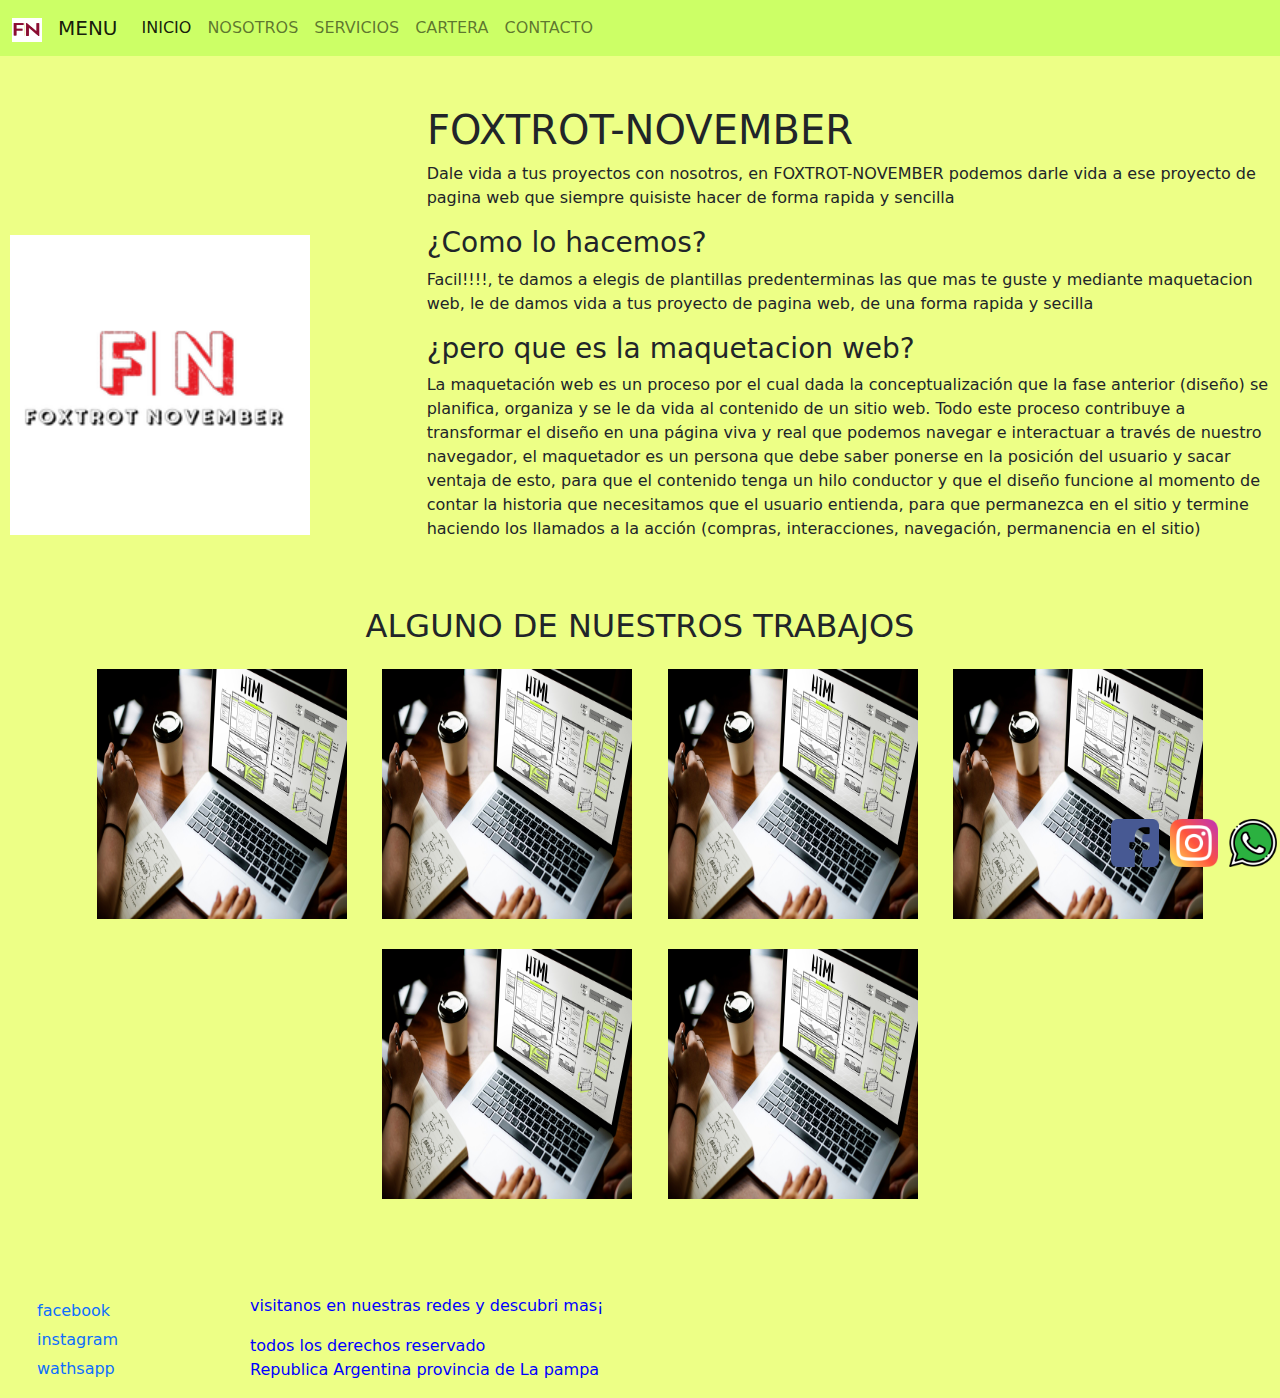
<file: Nueva carpeta/index.html>
<!DOCTYPE html>
<html lang="es">
<head>
	<meta charset="UTF-8">
	<meta name="viewport" content="width=device-width, initial-scale=1.0">
	<link rel="stylesheet" href="../bootstrap-5.1.3-dist/css/bootstrap.min.css">
	<link href="https://cdn.jsdelivr.net/npm/bootstrap@5.1.3/dist/css/bootstrap.min.css" rel="stylesheet" integrity="sha384-1BmE4kWBq78iYhFldvKuhfTAU6auU8tT94WrHftjDbrCEXSU1oBoqyl2QvZ6jIW3" crossorigin="anonymous">
	<link rel="stylesheet" href="style.css">
	<link rel="shortcut icon" href="imagenes/logosimple.jpg" type="image/x-icon">
	<title>FOXTROT-NOVEMBER</title>
</head>
<body>
	<header>
	<nav class="navbar navbar-expand-md navbar-light " style="background-color:#ccff66;">
		<div class="container-fluid">
			<a class="navbar-brand" href="#">
				<img src="imagenes/logosimple.jpg" alt="" width="30" height="24">
			</a>
			<a class="navbar-brand" href="#">MENU</a>
		<button class="navbar-toggler" type="button" data-bs-toggle="collapse" data-bs-target="#navbarSupportedContent" aria-controls="navbarSupportedContent" aria-expanded="false" aria-label="Toggle navigation">
			<span class="navbar-toggler-icon"></span>
		</button>
		<div class="collapse navbar-collapse" id="navbarSupportedContent">
		<ul class="navbar-nav me-auto mb-2 mb-lg-0">
			<li class="nav-item">
				<a class="nav-link active" aria-current="page" href="index.html">INICIO</a>
			</li>
			<li class="nav-item">
				<a class="nav-link " href="nosotros.html">NOSOTROS</a>
			</li>
			<li class="nav-item">
				<a class="nav-link " href="servicios.html">SERVICIOS</a>
			</li>
			<li class="nav-item">
				<a class="nav-link " href="cartera.html">CARTERA</a>
			</li>			
			<li class="nav-item">
				<a class="nav-link " href="contacto.html">CONTACTO</a>
			</li>
			</ul>
		</div>
	</div>
	</nav>
	</header>
	
	
<h1>FOXTROT-NOVEMBER</h1>
<div class="nosotros">
	<div class="fotopricipal">
		<img src="imagenes/logogeneral.jpg" alt="F-N"> 
	</div>
	<div class="introduccion">
		<p>
			Dale vida a tus proyectos con nosotros, en FOXTROT-NOVEMBER podemos darle vida a ese proyecto de pagina web que siempre quisiste hacer de forma rapida y sencilla </p>
		<p>
			<h3>¿Como lo hacemos? </h3> Facil!!!!, te damos a elegis de plantillas predenterminas las que mas te guste y mediante maquetacion web, le de damos vida a tus proyecto de pagina web, de una forma rapida y secilla </p>
			<h3>¿pero que es la maquetacion web?</h3> <p>La maquetación web es un proceso por el cual dada la conceptualización que la fase anterior (diseño) se planifica, organiza y se le da vida al contenido de un sitio web. Todo este proceso contribuye a transformar el diseño en una página viva y real que podemos navegar e interactuar a través de nuestro navegador, el maquetador es un persona que debe saber ponerse en la posición del usuario y sacar ventaja de esto, para que el contenido tenga un hilo conductor y que el diseño funcione al momento de contar la historia que necesitamos que el usuario entienda, para que permanezca en el sitio y termine haciendo los llamados a la acción (compras, interacciones, navegación, permanencia en el sitio)</p>
	</div>
</div>
<div>
	<h2>ALGUNO DE NUESTROS TRABAJOS</h2>
	<div class="galeriaprincipal">
		<a href=""><img src="imagenes/foto1.jpg"></a>
		<a href=""><img src="imagenes/foto1.jpg"></a>
		<a href=""><img src="imagenes/foto1.jpg"></a>
		<a href=""><img src="imagenes/foto1.jpg"></a>
		<a href=""><img src="imagenes/foto1.jpg"></a>
		<a href=""><img src="imagenes/foto1.jpg"></a>
	</div>
</div>
<div id="redes-sociales">
	<ul class="redes">
		<li> <a href=""> <img src="imagenes/facebook.png" alt="facebook"> </a></li>
		<li> <a href=""> <img src="imagenes/instagram.png" alt="instagram"></a></li>
		<li> <a href=""> <img src="imagenes/whatsapp.png" alt="wathsapp"></a></li>
	</ul>		
</div>
<footer>
	<div class="final">
		<ul class="redes-footer">
			<li> <a href="">facebook</a></li>
			<li> <a href="">instagram</a></li>
			<li> <a href="">wathsapp</a></li>
			</ul>
	</div>
	<div class="legales">
		<P>visitanos en nuestras redes y descubri mas¡</P>
		<p>todos los derechos reservado <br>
		Republica Argentina provincia de La pampa </p>
	</div>
<script src="https://cdn.jsdelivr.net/npm/bootstrap@5.1.3/dist/js/bootstrap.bundle.min.js" integrity="sha384-ka7Sk0Gln4gmtz2MlQnikT1wXgYsOg+OMhuP+IlRH9sENBO0LRn5q+8nbTov4+1p" crossorigin="anonymous"></script>
</script>
</footer>
</body>
</file>
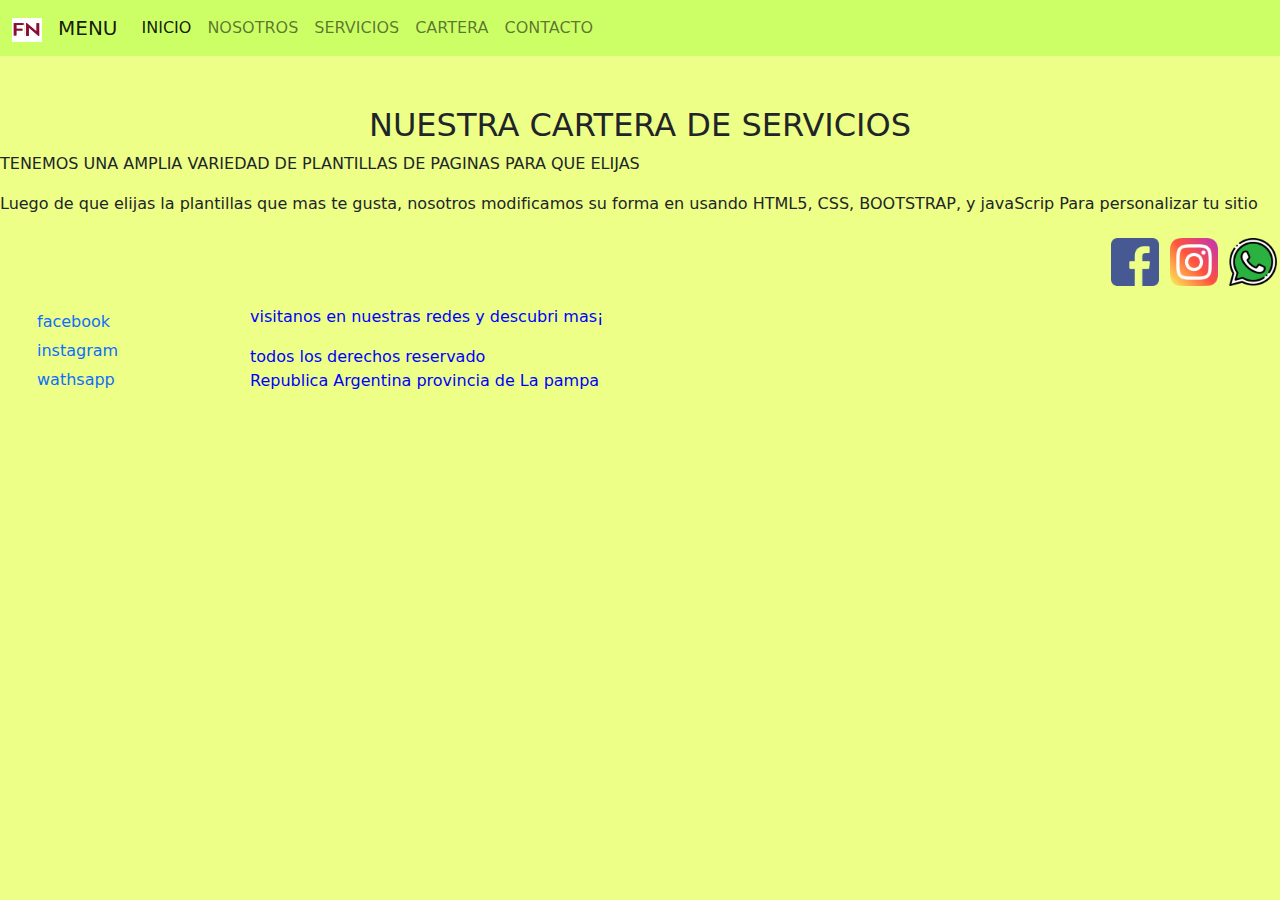
<file: Nueva carpeta/cartera.html>
<!DOCTYPE html>
<html lang="es">
<head>
	<meta charset="UTF-8">
	<meta name="viewport" content="width=device-width, initial-scale=1.0">
	<link rel="stylesheet" href="../bootstrap-5.1.3-dist/css/bootstrap.min.css">
	<link rel="stylesheet" href="style.css">
	<link rel="shortcut icon" href="imagenes/logosimple.jpg" type="image/x-icon">
	<title>FOXTROT-NOVEMBER</title>
</head>
<body>
	<body>
		<header>
			<nav class="navbar navbar-expand-md navbar-light " style="background-color:#ccff66;">
				<div class="container-fluid">
					<a class="navbar-brand" href="#">
						<img src="imagenes/logosimple.jpg" alt="" width="30" height="24">
					</a>
					<a class="navbar-brand" href="#">MENU</a>
				<button class="navbar-toggler" type="button" data-bs-toggle="collapse" data-bs-target="#navbarSupportedContent" aria-controls="navbarSupportedContent" aria-expanded="false" aria-label="Toggle navigation">
					<span class="navbar-toggler-icon"></span>
				</button>
				<div class="collapse navbar-collapse" id="navbarSupportedContent">
				<ul class="navbar-nav me-auto mb-2 mb-lg-0">
					<li class="nav-item">
						<a class="nav-link active" aria-current="page" href="index.html">INICIO</a>
					</li>
					<li class="nav-item">
						<a class="nav-link " href="nosotros.html">NOSOTROS</a>
					</li>
					<li class="nav-item">
						<a class="nav-link " href="servicios.html">SERVICIOS</a>
					</li>
					<li class="nav-item">
						<a class="nav-link " href="cartera.html">CARTERA</a>
					</li>			
					<li class="nav-item">
						<a class="nav-link " href="contacto.html">CONTACTO</a>
					</li>
					</ul>
				</div>
			</div>
			</nav>
			</header>
		<div>
			<h2 class="tituloCarteraDeServicios">NUESTRA CARTERA DE SERVICIOS</h2>
			<p>TENEMOS UNA AMPLIA VARIEDAD DE PLANTILLAS DE PAGINAS PARA QUE ELIJAS</p>
			<p>Luego de que elijas la plantillas que mas te gusta, nosotros modificamos su forma en usando HTML5, CSS, BOOTSTRAP, y javaScrip Para personalizar tu sitio</p>
		</div>
		<div id="redes-sociales">
			<ul class="redes">
				<li> <a href=""> <img src="imagenes/facebook.png" alt="facebook"> </a></li>
				<li> <a href=""> <img src="imagenes/instagram.png" alt="instagram"></a></li>
				<li> <a href=""> <img src="imagenes/whatsapp.png" alt="wathsapp"></a></li>
			</ul>		
		</div>
<footer>
	<div class="final">
		<ul class="redes-footer">
			<li> <a href="">facebook</a></li>
			<li> <a href="">instagram</a></li>
			<li> <a href="">wathsapp</a></li>
			</ul>
	</div>
	<div class="legales">
		<P>visitanos en nuestras redes y descubri mas¡</P>
		<p>todos los derechos reservado <br>
		Republica Argentina provincia de La pampa </p>
	</div>
	<script src="https://cdn.jsdelivr.net/npm/bootstrap@5.1.3/dist/js/bootstrap.bundle.min.js" integrity="sha384-ka7Sk0Gln4gmtz2MlQnikT1wXgYsOg+OMhuP+IlRH9sENBO0LRn5q+8nbTov4+1p" crossorigin="anonymous"></script>
</script>
</footer>
</body>
</file>
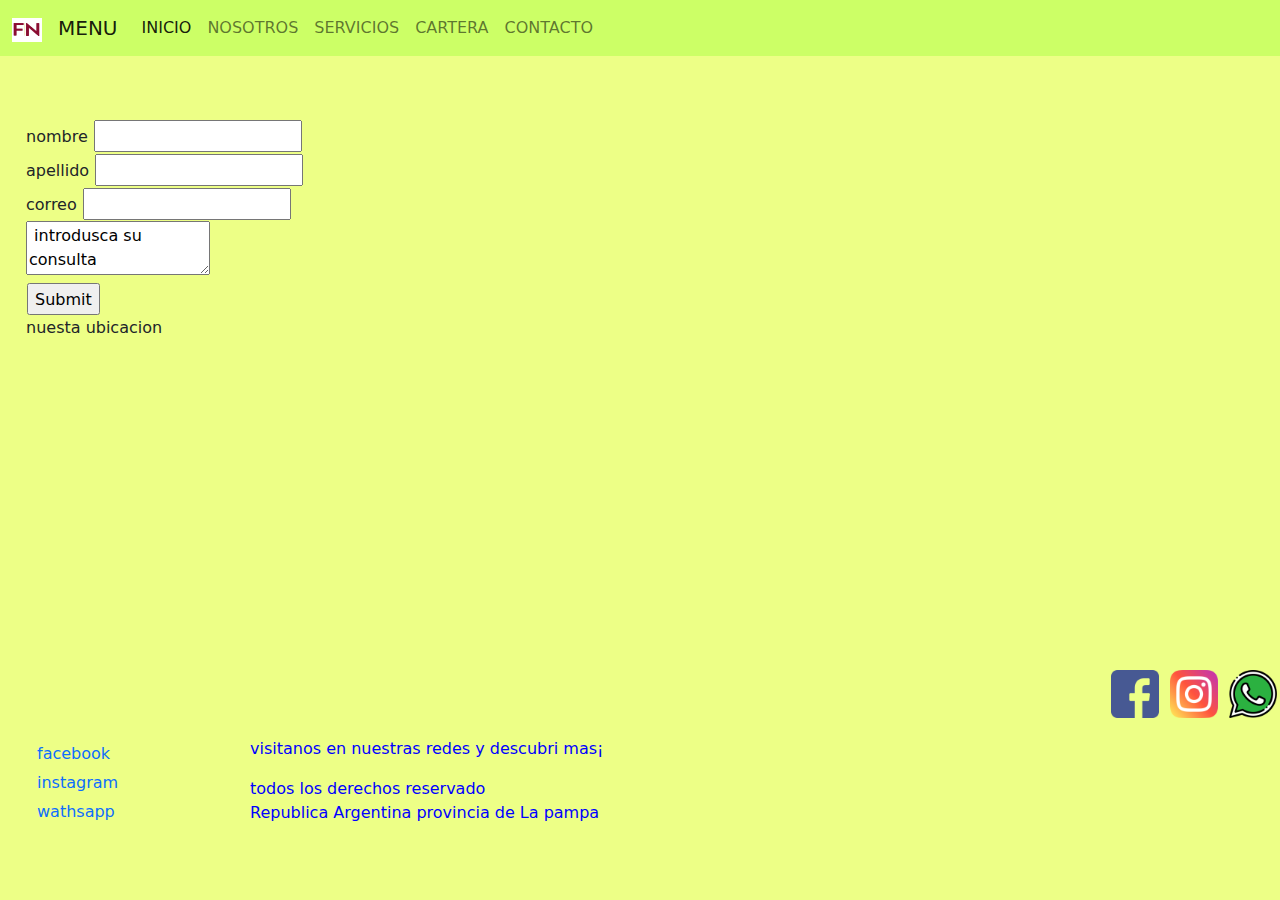
<file: Nueva carpeta/contacto.html>
<!DOCTYPE html>
<html lang="es">
<head>
	<meta charset="UTF-8">
	<meta name="viewport" content="width=device-width, initial-scale=1.0">
	<link rel="stylesheet" href="../bootstrap-5.1.3-dist/css/bootstrap.min.css">
	<link rel="stylesheet" href="style.css">
	<link rel="shortcut icon" href="imagenes/logosimple.jpg" type="image/x-icon">
	<title>FOXTROT-NOVEMBER</title>
</head>
<body>
	<body>
		<header>
			<nav class="navbar navbar-expand-md navbar-light " style="background-color:#ccff66;">
				<div class="container-fluid">
					<a class="navbar-brand" href="#">
						<img src="imagenes/logosimple.jpg" alt="" width="30" height="24">
					</a>
					<a class="navbar-brand" href="#">MENU</a>
				<button class="navbar-toggler" type="button" data-bs-toggle="collapse" data-bs-target="#navbarSupportedContent" aria-controls="navbarSupportedContent" aria-expanded="false" aria-label="Toggle navigation">
					<span class="navbar-toggler-icon"></span>
				</button>
				<div class="collapse navbar-collapse" id="navbarSupportedContent">
				<ul class="navbar-nav me-auto mb-2 mb-lg-0">
					<li class="nav-item">
						<a class="nav-link active" aria-current="page" href="index.html">INICIO</a>
					</li>
					<li class="nav-item">
						<a class="nav-link " href="nosotros.html">NOSOTROS</a>
					</li>
					<li class="nav-item">
						<a class="nav-link " href="servicios.html">SERVICIOS</a>
					</li>
					<li class="nav-item">
						<a class="nav-link " href="cartera.html">CARTERA</a>
					</li>			
					<li class="nav-item">
						<a class="nav-link " href="contacto.html">CONTACTO</a>
					</li>
					</ul>
				</div>
			</div>
			</nav>
			</header>
    <div class="contactos">
		<br>
        <form>
            nombre   <input name="nombre" type="text"> <br>
            apellido <input name="apellido" type="text"> <br>
            correo   <input name="correo" type="email"> <br>
            <textarea> introdusca su consulta </textarea> <br>
            <input name="" type="submit"> <br>
            <p>nuesta ubicacion</p>
            <iframe src="https://www.google.com/maps/embed?pb=!1m18!1m12!1m3!1d13829.927437077582!2d-64.6175662847366!3d-37.37742002072923!2m3!1f0!2f0!3f0!3m2!1i1024!2i768!4f13.1!3m3!1m2!1s0x95e7eeb0f318b9e9%3A0x2060c01e526fcdcb!2sGral.%20Acha%2C%20La%20Pampa!5e0!3m2!1ses-419!2sar!4v1647310878871!5m2!1ses-419!2sar" width="400" height="300" style="border:0;" allowfullscreen="" loading="lazy"></iframe>
        </form>
    </div>
	<div id="redes-sociales">
		<ul class="redes">
			<li> <a href=""> <img src="imagenes/facebook.png" alt="facebook"> </a></li>
			<li> <a href=""> <img src="imagenes/instagram.png" alt="instagram"></a></li>
			<li> <a href=""> <img src="imagenes/whatsapp.png" alt="wathsapp"></a></li>
		</ul>		
	</div>


<footer>

	<div class="final">
		<ul class="redes-footer">
			<li> <a href="">facebook</a></li>
			<li> <a href="">instagram</a></li>
			<li> <a href="">wathsapp</a></li>
			</ul>
	</div>
	<div class="legales">
		<P>visitanos en nuestras redes y descubri mas¡</P>
		<p>todos los derechos reservado <br>
		Republica Argentina provincia de La pampa </p>
	</div>
	<script src="https://cdn.jsdelivr.net/npm/bootstrap@5.1.3/dist/js/bootstrap.bundle.min.js" integrity="sha384-ka7Sk0Gln4gmtz2MlQnikT1wXgYsOg+OMhuP+IlRH9sENBO0LRn5q+8nbTov4+1p" crossorigin="anonymous"></script>
</script>
</footer>
</body>
</file>
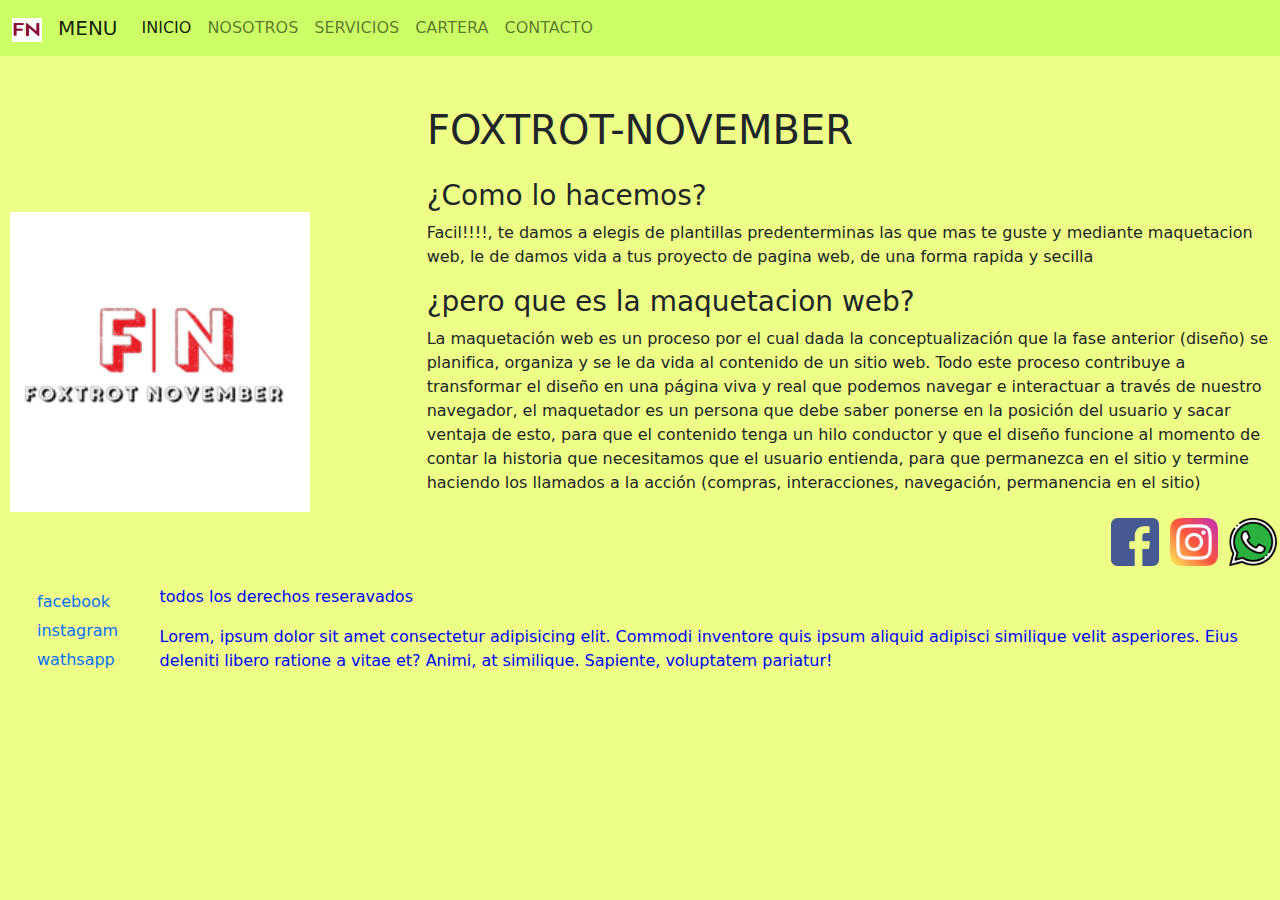
<file: Nueva carpeta/nosotros.html>
<!DOCTYPE html>
<html lang="es">
<head>
	<meta charset="UTF-8">
	<meta name="viewport" content="width=device-width, initial-scale=1.0">
	<link rel="stylesheet" href="../bootstrap-5.1.3-dist/css/bootstrap.min.css">
	<link rel="stylesheet" href="style.css">
	<link rel="shortcut icon" href="imagenes/logosimple.jpg" type="image/x-icon">
	<title>FOXTROT-NOVEMBER</title>
</head>
<body>
	<header>
		<nav class="navbar navbar-expand-md navbar-light " style="background-color:#ccff66;">
			<div class="container-fluid">
				<a class="navbar-brand" href="#">
					<img src="imagenes/logosimple.jpg" alt="" width="30" height="24">
				</a>
				<a class="navbar-brand" href="#">MENU</a>
			<button class="navbar-toggler" type="button" data-bs-toggle="collapse" data-bs-target="#navbarSupportedContent" aria-controls="navbarSupportedContent" aria-expanded="false" aria-label="Toggle navigation">
				<span class="navbar-toggler-icon"></span>
			</button>
			<div class="collapse navbar-collapse" id="navbarSupportedContent">
			<ul class="navbar-nav me-auto mb-2 mb-lg-0">
				<li class="nav-item">
					<a class="nav-link active" aria-current="page" href="index.html">INICIO</a>
				</li>
				<li class="nav-item">
					<a class="nav-link " href="nosotros.html">NOSOTROS</a>
				</li>
				<li class="nav-item">
					<a class="nav-link " href="servicios.html">SERVICIOS</a>
				</li>
				<li class="nav-item">
					<a class="nav-link " href="cartera.html">CARTERA</a>
				</li>			
				<li class="nav-item">
					<a class="nav-link " href="contacto.html">CONTACTO</a>
				</li>
				</ul>
			</div>
		</div>
		</nav>
		</header>
		<h1>FOXTROT-NOVEMBER</h1>
		<div class="nosotros">
			<div class="fotopricipal">
				<img src="imagenes/logogeneral.jpg" alt="F-N"> 
			</div>
			<div class="introduccion">
				<p>
					<h3>¿Como lo hacemos? </h3> Facil!!!!, te damos a elegis de plantillas predenterminas las que mas te guste y mediante maquetacion web, le de damos vida a tus proyecto de pagina web, de una forma rapida y secilla </p>
					<h3>¿pero que es la maquetacion web?</h3> <p>La maquetación web es un proceso por el cual dada la conceptualización que la fase anterior (diseño) se planifica, organiza y se le da vida al contenido de un sitio web. Todo este proceso contribuye a transformar el diseño en una página viva y real que podemos navegar e interactuar a través de nuestro navegador, el maquetador es un persona que debe saber ponerse en la posición del usuario y sacar ventaja de esto, para que el contenido tenga un hilo conductor y que el diseño funcione al momento de contar la historia que necesitamos que el usuario entienda, para que permanezca en el sitio y termine haciendo los llamados a la acción (compras, interacciones, navegación, permanencia en el sitio)</p>
				
			</div>
		</div>
		<div id="redes-sociales">
			<ul class="redes">
				<li> <a href=""> <img src="imagenes/facebook.png" alt="facebook"> </a></li>
				<li> <a href=""> <img src="imagenes/instagram.png" alt="instagram"></a></li>
				<li> <a href=""> <img src="imagenes/whatsapp.png" alt="wathsapp"></a></li>
			</ul>		
		</div>

<footer>
	<div class="final">
		<ul class="redes-footer">
			<li> <a href="">facebook</a></li>
			<li> <a href="">instagram</a></li>
			<li> <a href="">wathsapp</a></li>
			</ul>
	</div>
	<div class="legales">
		<P>todos los derechos reseravados</P>
		<p>Lorem, ipsum dolor sit amet consectetur adipisicing elit. Commodi inventore quis ipsum aliquid adipisci similique velit asperiores. Eius deleniti libero ratione a vitae et? Animi, at similique. Sapiente, voluptatem pariatur!</p>
	</div>
	<script src="https://cdn.jsdelivr.net/npm/bootstrap@5.1.3/dist/js/bootstrap.bundle.min.js" integrity="sha384-ka7Sk0Gln4gmtz2MlQnikT1wXgYsOg+OMhuP+IlRH9sENBO0LRn5q+8nbTov4+1p" crossorigin="anonymous"></script>
</script>
</footer>
</body>
</file>
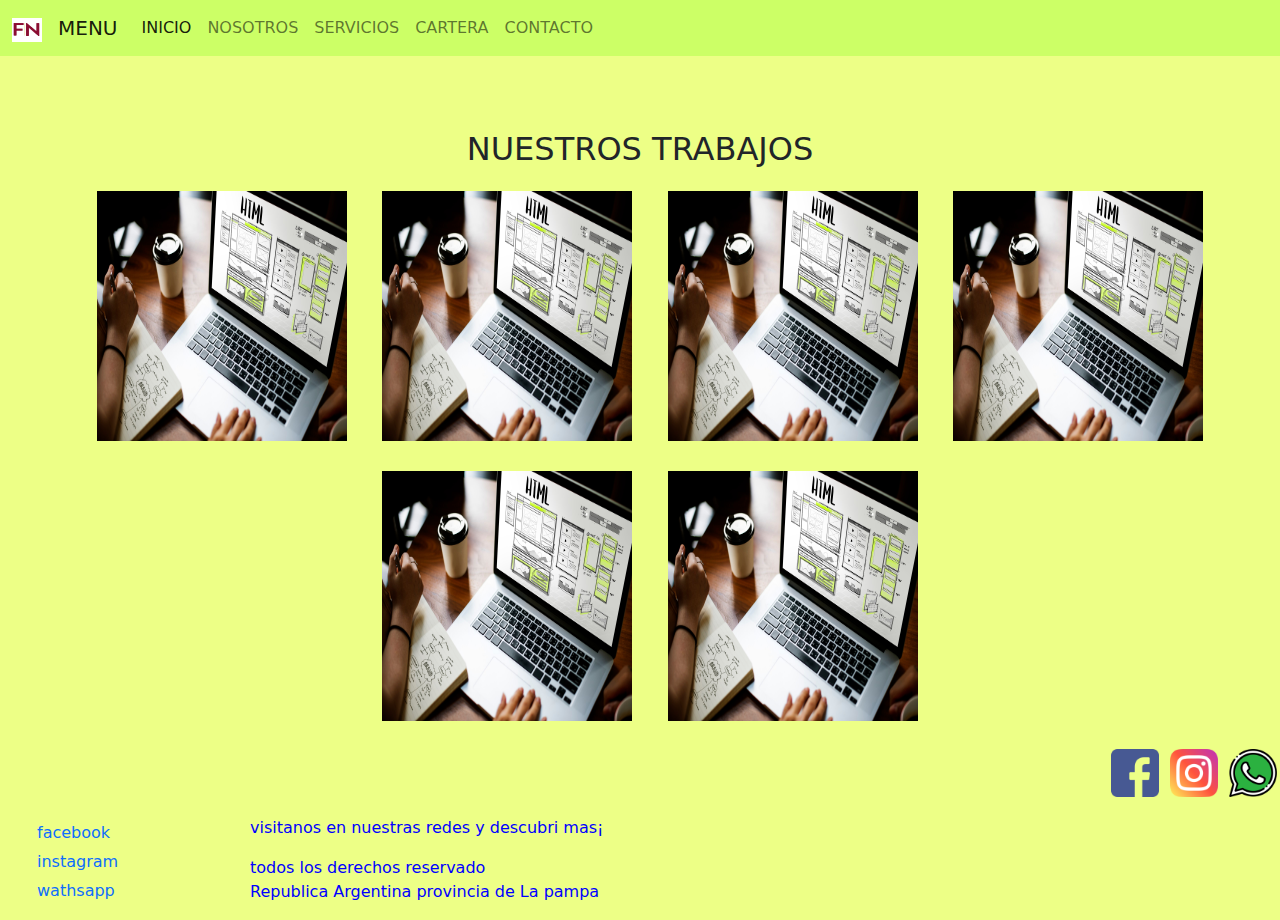
<file: Nueva carpeta/servicios.html>
<!DOCTYPE html>
<html lang="es">
<head>
	<meta charset="UTF-8">
	<meta name="viewport" content="width=device-width, initial-scale=1.0">
	<link rel="stylesheet" href="../bootstrap-5.1.3-dist/css/bootstrap.min.css">
	<link rel="stylesheet" href="style.css">
	<link rel="shortcut icon" href="imagenes/logosimple.jpg" type="image/x-icon">
	<title>FOXTROT-NOVEMBER</title>
</head>
<body>
	<body>
		<header>
			<nav class="navbar navbar-expand-md navbar-light " style="background-color:#ccff66;">
				<div class="container-fluid">
					<a class="navbar-brand" href="#">
						<img src="imagenes/logosimple.jpg" alt="" width="30" height="24">
					</a>
					<a class="navbar-brand" href="#">MENU</a>
				<button class="navbar-toggler" type="button" data-bs-toggle="collapse" data-bs-target="#navbarSupportedContent" aria-controls="navbarSupportedContent" aria-expanded="false" aria-label="Toggle navigation">
					<span class="navbar-toggler-icon"></span>
				</button>
				<div class="collapse navbar-collapse" id="navbarSupportedContent">
				<ul class="navbar-nav me-auto mb-2 mb-lg-0">
					<li class="nav-item">
						<a class="nav-link active" aria-current="page" href="index.html">INICIO</a>
					</li>
					<li class="nav-item">
						<a class="nav-link " href="nosotros.html">NOSOTROS</a>
					</li>
					<li class="nav-item">
						<a class="nav-link " href="servicios.html">SERVICIOS</a>
					</li>
					<li class="nav-item">
						<a class="nav-link " href="cartera.html">CARTERA</a>
					</li>			
					<li class="nav-item">
						<a class="nav-link " href="contacto.html">CONTACTO</a>
					</li>
					</ul>
				</div>
			</div>
			</nav>
			</header>

		<div>
			<br>
			<h2 class="tituloGaleria ">NUESTROS TRABAJOS</h2>
			<div class="galeriaprincipal">
				<a href=""><img src="imagenes/foto1.jpg"></a>
				<a href=""><img src="imagenes/foto1.jpg"></a>
				<a href=""><img src="imagenes/foto1.jpg"></a>
				<a href=""><img src="imagenes/foto1.jpg"></a>
				<a href=""><img src="imagenes/foto1.jpg"></a>
				<a href=""><img src="imagenes/foto1.jpg"></a>
			</div>
		</div>
		<div id="redes-sociales">
			<ul class="redes">
				<li> <a href=""> <img src="imagenes/facebook.png" alt="facebook"> </a></li>
				<li> <a href=""> <img src="imagenes/instagram.png" alt="instagram"></a></li>
				<li> <a href=""> <img src="imagenes/whatsapp.png" alt="wathsapp"></a></li>
			</ul>		
		</div>

<footer>
	
	<div class="final">
		<ul class="redes-footer">
			<li> <a href="">facebook</a></li>
			<li> <a href="">instagram</a></li>
			<li> <a href="">wathsapp</a></li>
			</ul>
	</div>
	<div class="legales">
		<P>visitanos en nuestras redes y descubri mas¡</P>
		<p>todos los derechos reservado <br>
		Republica Argentina provincia de La pampa </p>
	</div>
	<script src="https://cdn.jsdelivr.net/npm/bootstrap@5.1.3/dist/js/bootstrap.bundle.min.js" integrity="sha384-ka7Sk0Gln4gmtz2MlQnikT1wXgYsOg+OMhuP+IlRH9sENBO0LRn5q+8nbTov4+1p" crossorigin="anonymous"></script>
</script>
</footer>
</body>
</file>
<file: Nueva carpeta/style.css>
body,head,footer {background-color:#EDFF86;}

.menu1{
    height: 25px;
    width: 100%;
    padding-top: 1em;
}
@media (min-width:700px) {
    .menu1{display: block;}
    
}

.caja-menu{
    display: grid;
    grid-template-columns: 80px auto ; /*columnas con grid*/
    grid-template-rows: 70px; /*filas con grid*/
    justify-content: space-between;

}
.logo{
    justify-self: end;
    overflow: hidden;
}
.menuprincipal {
    list-style-type:none; /* esto le saca el puntito al elemento li*/
    margin: 0;
    padding: 0;   
    text-align: right;
    
}
.menuprincipal li {
    padding: 1px;
    margin: 2px;
    margin-top: 5px;
    display: inline-block;
    border:1px solid black;
}
@media (max-width: 600px) { 
    .menuprincipal li {
        display: block;
    }
}
.menuprincipal li a {
    text-decoration: none; /* esto le saca la decoracion al vinculo*/
    display: block;
    padding: 5px;
    background-color: #ccff66;
}
.menuprincipal li a:hover{
    background-color: blueviolet;
    color: aqua;
    transition: .5s ease-in-out;
}
h1,h2{ text-align: center;
    margin-top: 50px;
}
.nosotros{
    display: grid;
    grid-template-areas: "fotopricipal introduccion" ;
    grid-template-rows: auto;
    grid-template-columns: 1fr 2fr ;
    align-items: center;
}
@media (max-width: 768px) { 
    .nosotros{ 
        grid-template-areas: "fotopricipal"
        "introduccion";
        grid-template-columns: 1fr;
    }
}
.fotopricipal{
    grid-area: fotopricipal;
    padding-top: 50px;
    padding-left: 10px;
    }
    @media (max-width: 768px) {
        .fotopricipal{
        margin: auto;
        }
    }
.fotopricipal img{
    width: 300px;
    height: 300px;
    overflow: hidden;
    
}
.introduccion{
    grid-area: introduccion;
}
.galeriaprincipal{
   /* display: inline-block;
    padding-inline-start: 20px;
    text-align: center;*/
    /*display: grid;
    grid-template-columns: repeat(3,1fr) ;
    grid-template-rows: repeat(2,1fr);
    /*flex-wrap: wrap;
    justify-content:center;*/
    display: grid;
    grid-template-areas: "galeriapricipal" ;
    display: inline-block;
    padding-inline-start: 20px;
    justify-content: center;
    text-align: center;
    overflow: hidden;
   
}
.galeriaprincipal img{
    width: 250px;
    height: 250px;
    margin: 15px;
    
}
.galeriapricipal ,img:hover {
    filter: grayscale(80%);
    -webkit-transform:scale(1.1);
    transform:scale(1.2);
    transition: .5s;
    
}

#redes-sociales{  /*preguntar como hacer sticky esta parte*/
    position: sticky;
    bottom: 30px;
}
.redes {
    list-style-type: none;
    text-align: right;
    
}
.redes img{
    width: 3em;
    height: 3em;
}
.redes li{
    display: inline-block;
    padding: 1px;
    margin: 2px;
    margin-top: 5px;
}
.redes li a{
    text-decoration: none;
}
.contactos{
    margin-top: 30px;
    padding-left: 25px;
    padding-top: 5px;
}
form,input{
    margin: 1px;
    padding-top: 3px;
    text-align:left;
    
}
/* CSS PARA EL FOOTER*/
footer{
    display:flex;
}
.final{
    width: 250px;
    height: auto;
}
.redes-footer{
    list-style-type: none;
    
}
.redes-footer ul {
    padding: 20px;
    
}
.redes-footer li {
    display: block;
    margin: 5px;
    margin-top: 5px;
}
.redes-footer li a {
text-decoration: none;    
}
.legales p {
    color:blue;
}
</file>
